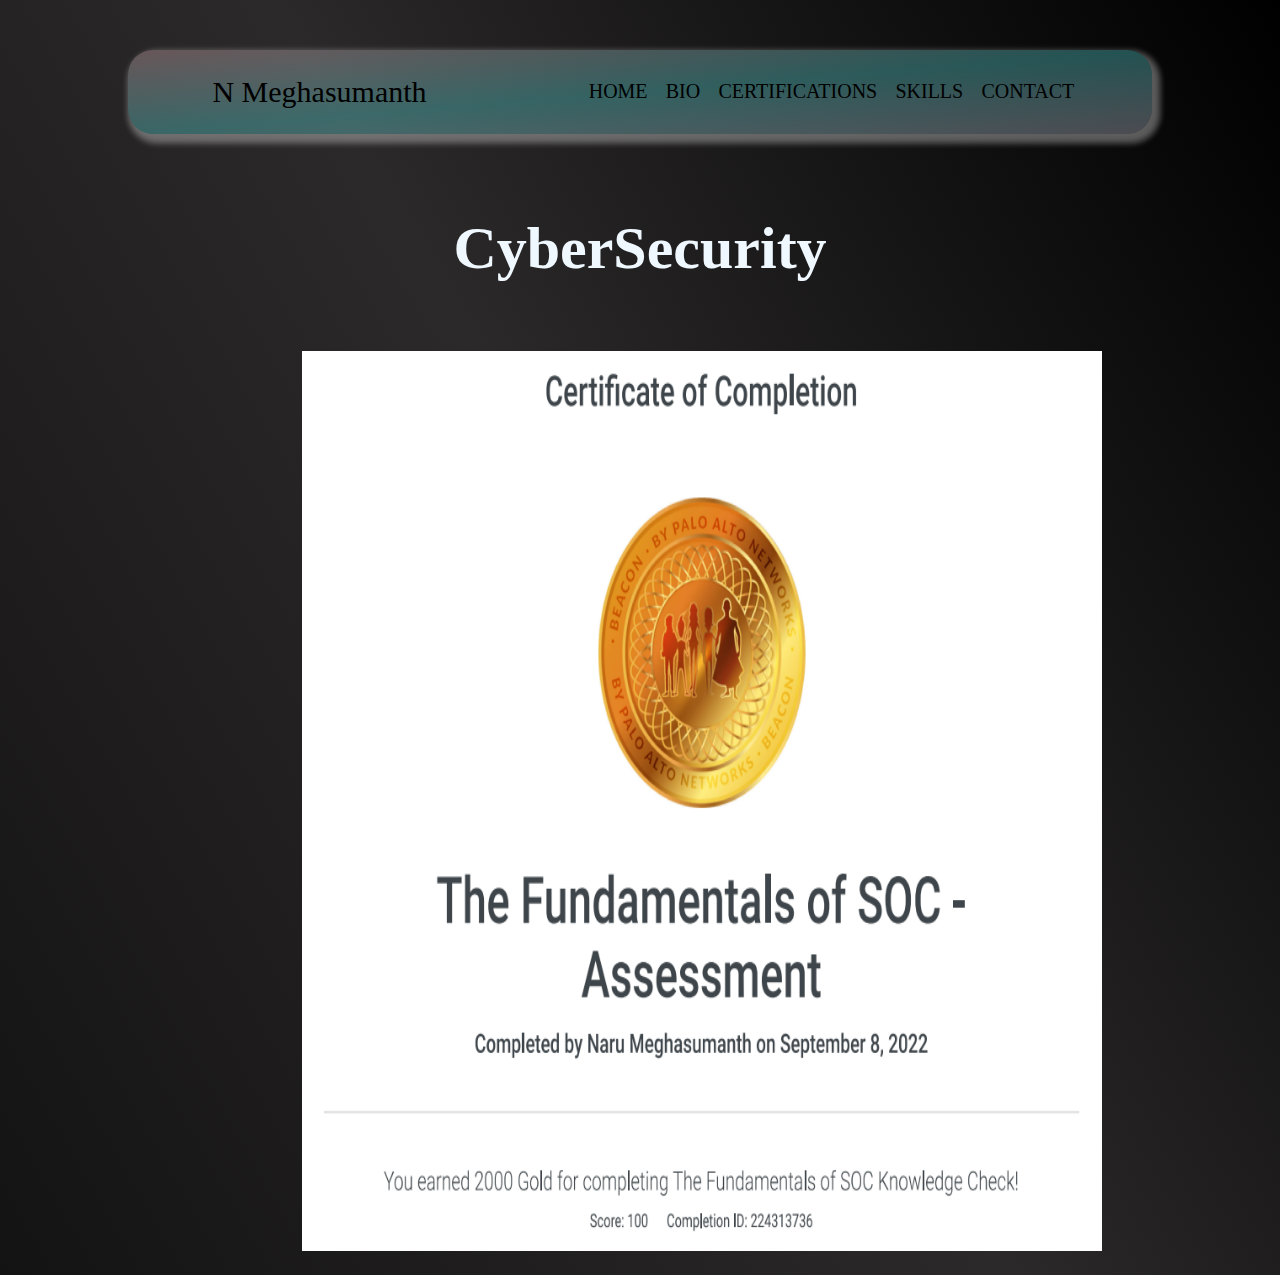
<file: cs.html>
<!DOCTYPE html>
<html lang="en">
<head>
    <meta charset="UTF-8">
    <meta name="viewport" content="width=device-width, initial-scale=1.0">
    <link rel="stylesheet" href="styl2.css">
    <link rel="stylesheet" href="https://cdnjs.cloudflare.com/ajax/libs/font-awesome/6.5.1/css/all.min.css" integrity="sha512-DTOQO9RWCH3ppGqcWaEA1BIZOC6xxalwEsw9c2QQeAIftl+Vegovlnee1c9QX4TctnWMn13TZye+giMm8e2LwA==" crossorigin="anonymous" referrerpolicy="no-referrer" />

    <title>Document</title>
</head>
<body>
    <div id="header">
        <div id="logo">N Meghasumanth</div>
        <div id="profiles">
            <div id="p1"><a href="index.html">HOME</a></div>
            <div id="p2"><a href="index.html">BIO</a></div>
            <div id="p3"><a href="index.html">CERTIFICATIONS</a></div>
            <div id="p4"><a href="index.html">SKILLS</a></div>
            <div id="p5"><a href="index.html">CONTACT</a></div>
        </div>
    </div>
    <div class="toggle_btn">
        <i class="fa-solid fa-bars"></i>
    </div>
    <div id="dropdown">
        <div class="li"><a href="index.html">HOME</a></div>
        <div class="li"><a href="index.html">BIO</a></div>
        <div class="li"><a href="index.html">CERTIFICATIONS</a></div>
        <div class="li"><a href="index.html">SKILLS</a></div>
        <div class="li"><a href="index.html">CONTACT</a></div>
    </div>
    <h1 style="color: aliceblue;">CyberSecurity</h1>
    <img src="cs.png">

    <script>
        const toggleBtn= document.querySelector('.toggle_btn');
            const toggleBtnIcon = document.querySelector('.toggle_btn i');
            const dropDown = document.querySelector('#dropdown');

            toggleBtn.onclick = function(){
                dropDown.classList.toggle('open');
                const isOpen = dropDown.classList.contains('open');
                toggleBtnIcon.classList = isOpen?'fa-solid fa-xmark':'fa-solid fa-bars';
            }
    </script>
</body>
</html>
</file>
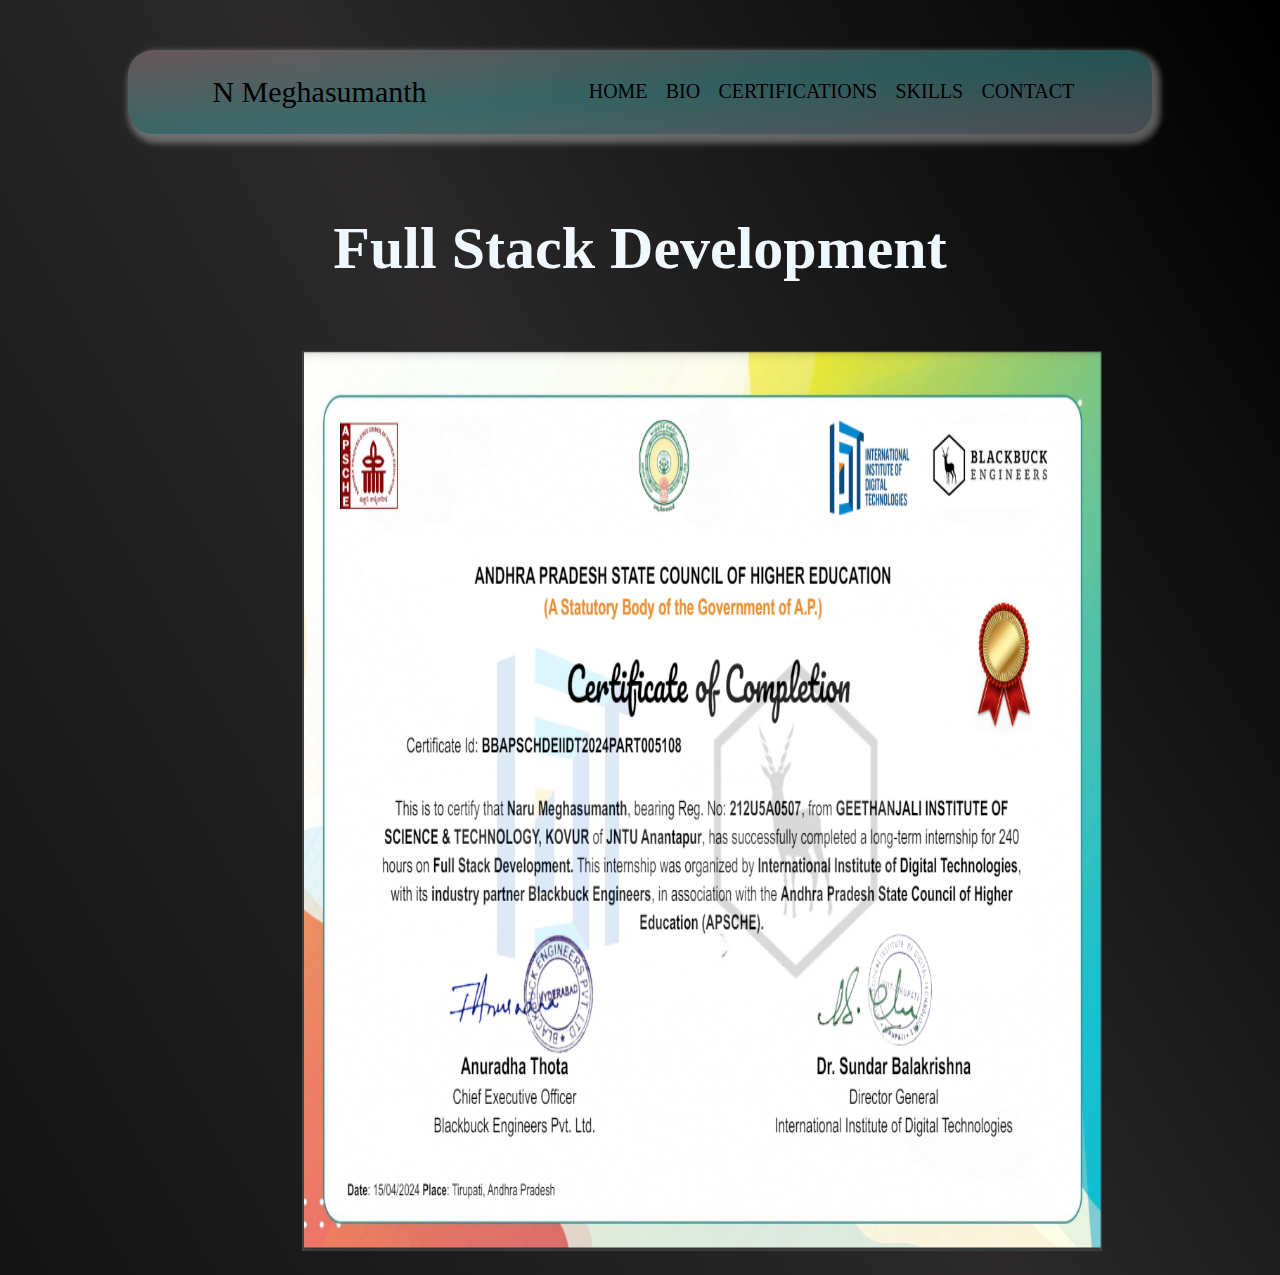
<file: fsd.html>
<!DOCTYPE html>
<html lang="en">
<head>
    <meta charset="UTF-8">
    <meta name="viewport" content="width=device-width, initial-scale=1.0">
    <link rel="stylesheet" href="styl2.css">
    <title>Document</title>
    <style>
        #img2{
            transform: rotate(360deg);
        }
    </style>
</head>
<body>
    <div id="header">
        <div id="logo">N Meghasumanth</div>
        <div id="profiles">
            <div id="p1"><a href="index.html">HOME</a></div>
            <div id="p2"><a href="index.html">BIO</a></div>
            <div id="p3"><a href="index.html">CERTIFICATIONS</a></div>
            <div id="p4"><a href="index.html">SKILLS</a></div>
            <div id="p5"><a href="index.html">CONTACT</a></div>
        </div>
    </div>
    <div class="toggle_btn">
        <i class="fa-solid fa-bars"></i>
    </div>
    <div id="dropdown">
        <div class="li"><a href="index.html">HOME</a></div>
        <div class="li"><a href="index.html">BIO</a></div>
        <div class="li"><a href="index.html">CERTIFICATIONS</a></div>
        <div class="li"><a href="index.html">SKILLS</a></div>
        <div class="li"><a href="index.html">CONTACT</a></div>
    </div>
    <h1 style="color: aliceblue;">Full Stack Development</h1>
    <img id="img2" src="fsd.png">

    <script>
        const toggleBtn= document.querySelector('.toggle_btn');
            const toggleBtnIcon = document.querySelector('.toggle_btn i');
            const dropDown = document.querySelector('#dropdown');

            toggleBtn.onclick = function(){
                dropDown.classList.toggle('open');
                const isOpen = dropDown.classList.contains('open');
                toggleBtnIcon.classList = isOpen?'fa-solid fa-xmark':'fa-solid fa-bars';
            }
    </script>
</body>
</html>
</file>
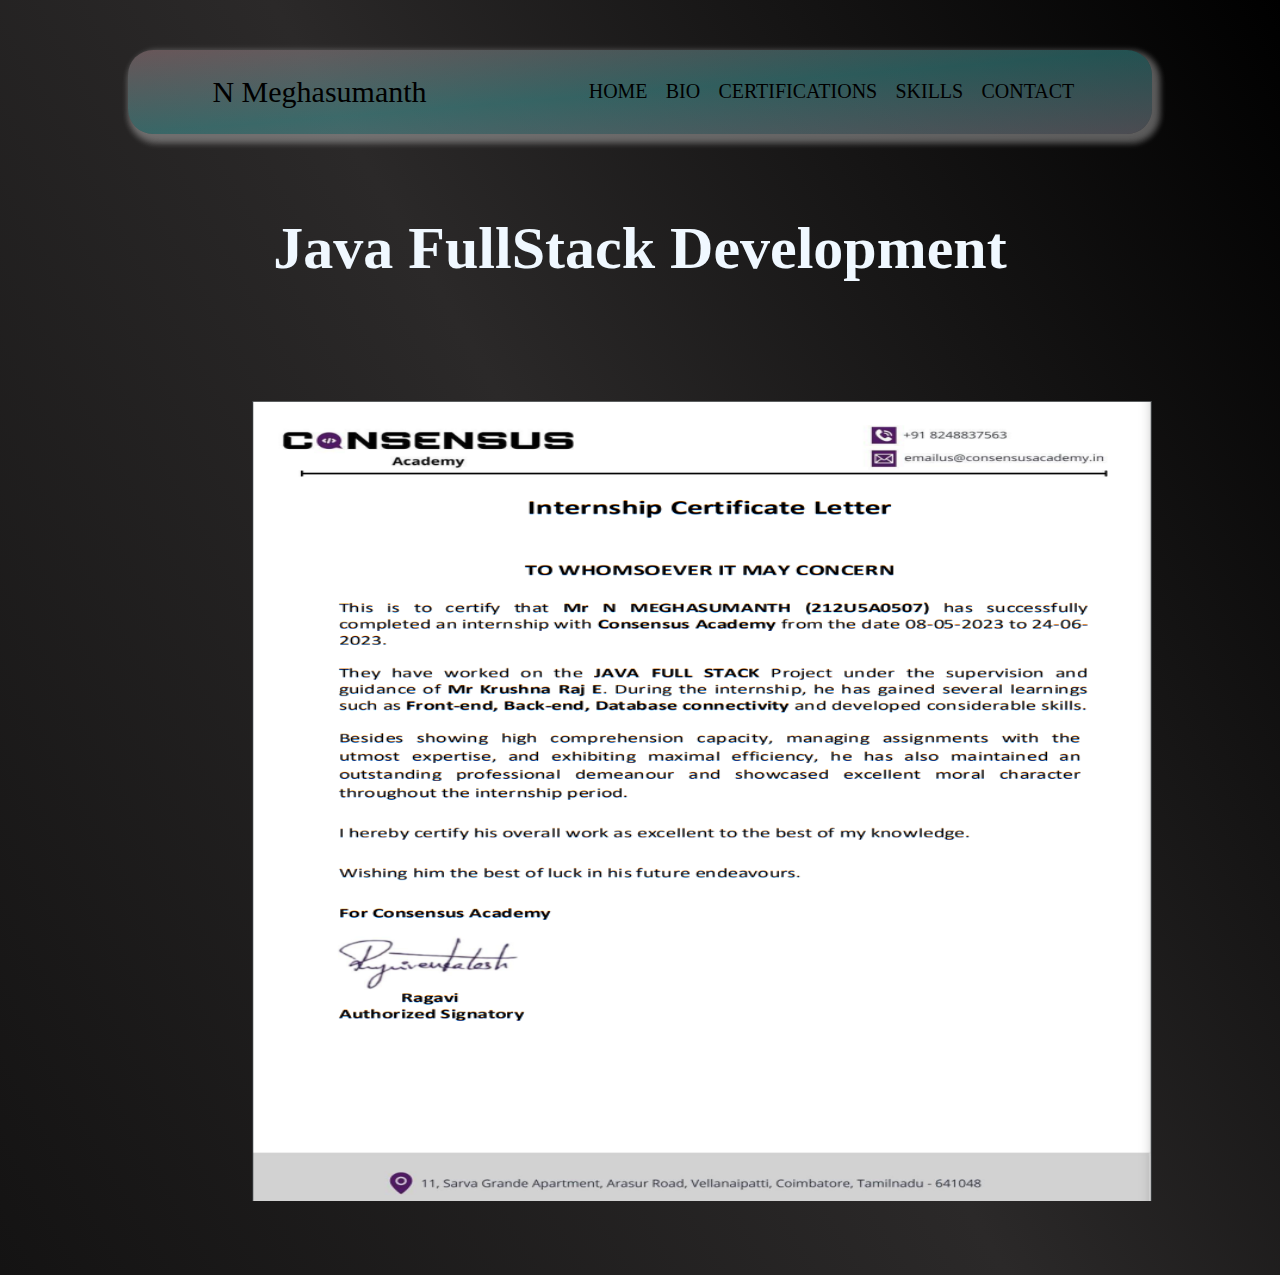
<file: jfd.html>
<!DOCTYPE html>
<html lang="en">
<head>
    <meta charset="UTF-8">
    <meta name="viewport" content="width=device-width, initial-scale=1.0">
    <link rel="stylesheet" href="styl2.css">
    <title>Document</title>
</head>
<body>
    <div id="header">
        <div id="logo">N Meghasumanth</div>
        <div id="profiles">
            <div id="p1"><a href="index.html">HOME</a></div>
            <div id="p2"><a href="index.html">BIO</a></div>
            <div id="p3"><a href="index.html">CERTIFICATIONS</a></div>
            <div id="p4"><a href="index.html">SKILLS</a></div>
            <div id="p5"><a href="index.html">CONTACT</a></div>
        </div>
    </div>
    <div class="toggle_btn">
        <i class="fa-solid fa-bars"></i>
    </div>
    <div id="dropdown">
        <div class="li"><a href="index.html">HOME</a></div>
        <div class="li"><a href="index.html">BIO</a></div>
        <div class="li"><a href="index.html">CERTIFICATIONS</a></div>
        <div class="li"><a href="index.html">SKILLS</a></div>
        <div class="li"><a href="index.html">CONTACT</a></div>
    </div>
    <h1 style="color: aliceblue;">Java FullStack Development</h1>
    <img id="img2" src="jfd.png">

    <script>
        const toggleBtn= document.querySelector('.toggle_btn');
            const toggleBtnIcon = document.querySelector('.toggle_btn i');
            const dropDown = document.querySelector('#dropdown');

            toggleBtn.onclick = function(){
                dropDown.classList.toggle('open');
                const isOpen = dropDown.classList.contains('open');
                toggleBtnIcon.classList = isOpen?'fa-solid fa-xmark':'fa-solid fa-bars';
            }
    </script>
</body>
</html>
</file>
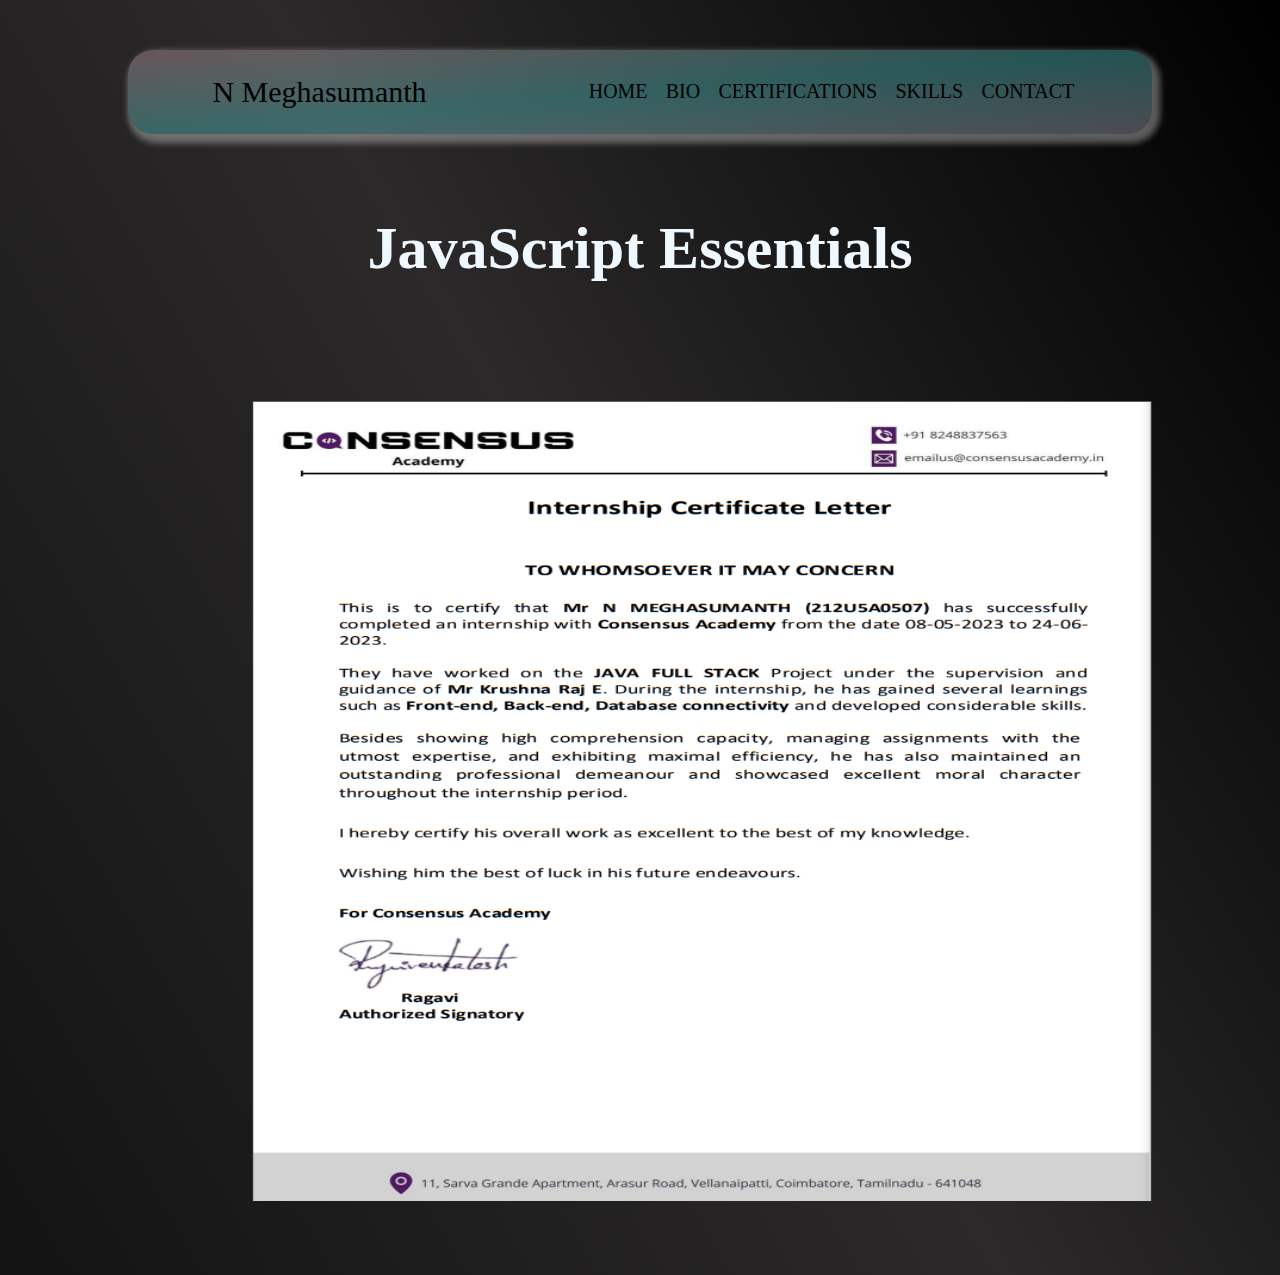
<file: jse.html>
<!DOCTYPE html>
<html lang="en">
<head>
    <meta charset="UTF-8">
    <meta name="viewport" content="width=device-width, initial-scale=1.0">
    <link rel="stylesheet" href="styl2.css">
    <title>Document</title>
</head>
<body>
    <div id="header">
        <div id="logo">N Meghasumanth</div>
        <div id="profiles">
            <div id="p1"><a href="index.html">HOME</a></div>
            <div id="p2"><a href="index.html">BIO</a></div>
            <div id="p3"><a href="index.html">CERTIFICATIONS</a></div>
            <div id="p4"><a href="index.html">SKILLS</a></div>
            <div id="p5"><a href="index.html">CONTACT</a></div>
        </div>
    </div>
    <div class="toggle_btn">
        <i class="fa-solid fa-bars"></i>
    </div>
    <div id="dropdown">
        <div class="li"><a href="index.html">HOME</a></div>
        <div class="li"><a href="index.html">BIO</a></div>
        <div class="li"><a href="index.html">CERTIFICATIONS</a></div>
        <div class="li"><a href="index.html">SKILLS</a></div>
        <div class="li"><a href="index.html">CONTACT</a></div>
    </div>
    <h1 style="color: aliceblue;">JavaScript Essentials</h1>
    <img id="img2" src="jfd.png">

    <script>
        const toggleBtn= document.querySelector('.toggle_btn');
            const toggleBtnIcon = document.querySelector('.toggle_btn i');
            const dropDown = document.querySelector('#dropdown');

            toggleBtn.onclick = function(){
                dropDown.classList.toggle('open');
                const isOpen = dropDown.classList.contains('open');
                toggleBtnIcon.classList = isOpen?'fa-solid fa-xmark':'fa-solid fa-bars';
            }
    </script>
</body>
</html>
</file>
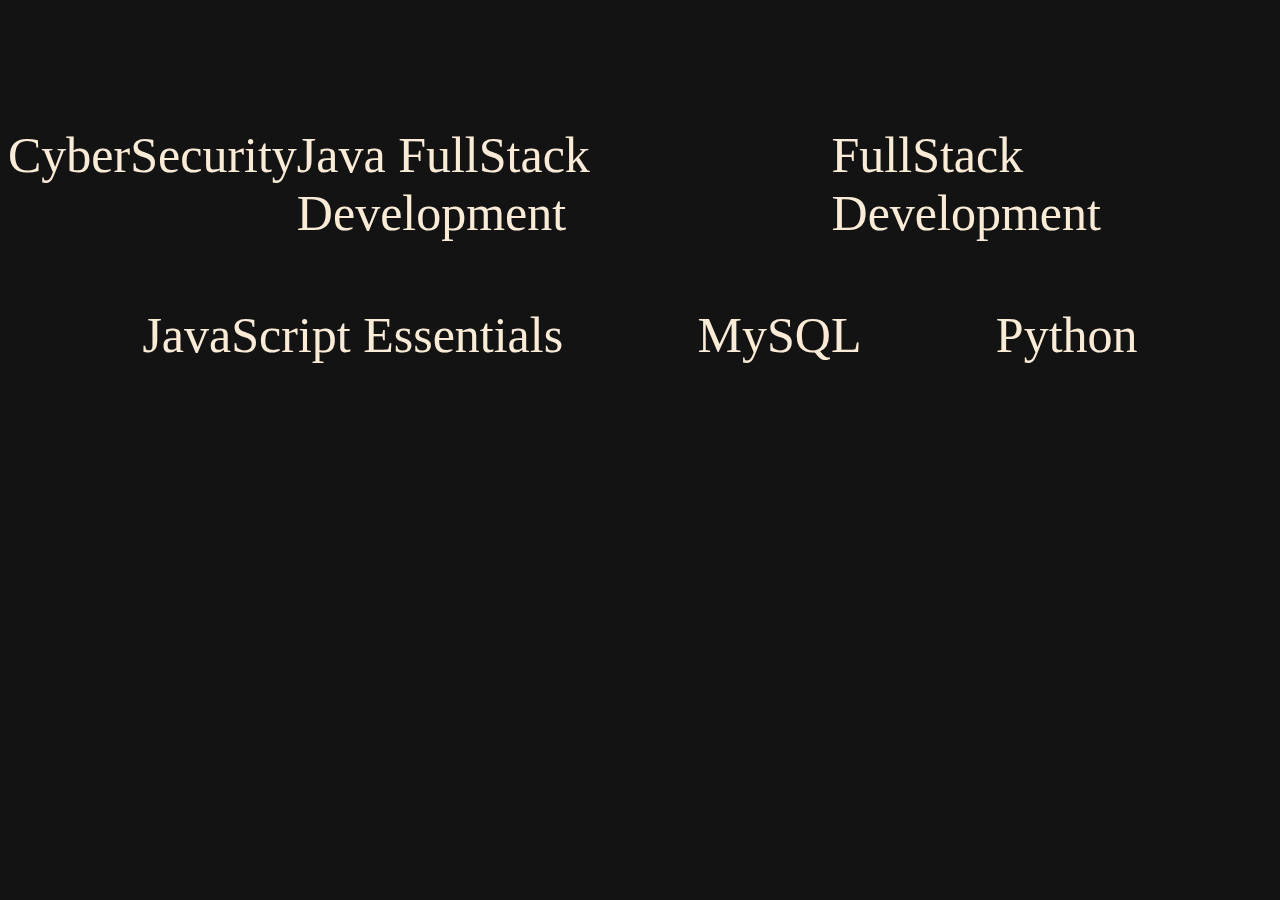
<file: morefile.html>
<!DOCTYPE html>
<html lang="en">
<head>
    <meta charset="UTF-8">
    <meta name="viewport" content="width=device-width, initial-scale=1.0">
    <title>List_Certificates</title>
    <style>
        body{
            background: rgb(20, 19, 19);
        }
        .list{
            display: block;
            margin: auto;
            margin-top: 10%;
        }
        .l1, .l2{
            display: flex;
            justify-content: space-evenly;
            margin-bottom: 5%;
        }
        a{
            text-decoration: none;
            color: antiquewhite;
            font-size: 50px;
        }
        a:hover{
            color: orangered;
            text-decoration: underline;
            transition: 0.8s ease;
        }
        /* p{
            color: aliceblue;
            display: none;
        }
        a:hover{
            display: block;
        } */

    </style>
</head>
<body>
    <div class="list">
        <div class="l1">
            <a href="cs.html">CyberSecurity</a>
            <a href="jfd.html">Java FullStack Development</a>
            <a href="fsd.html">FullStack Development</a>
            
        </div>
        <div class="l2">
            <a href="jse.html">JavaScript Essentials</a>
            <a href="sql.html">MySQL</a>
            <a href="pythn.html">Python</a>
        </div>
       
    </div>
</body>
</html>
</file>
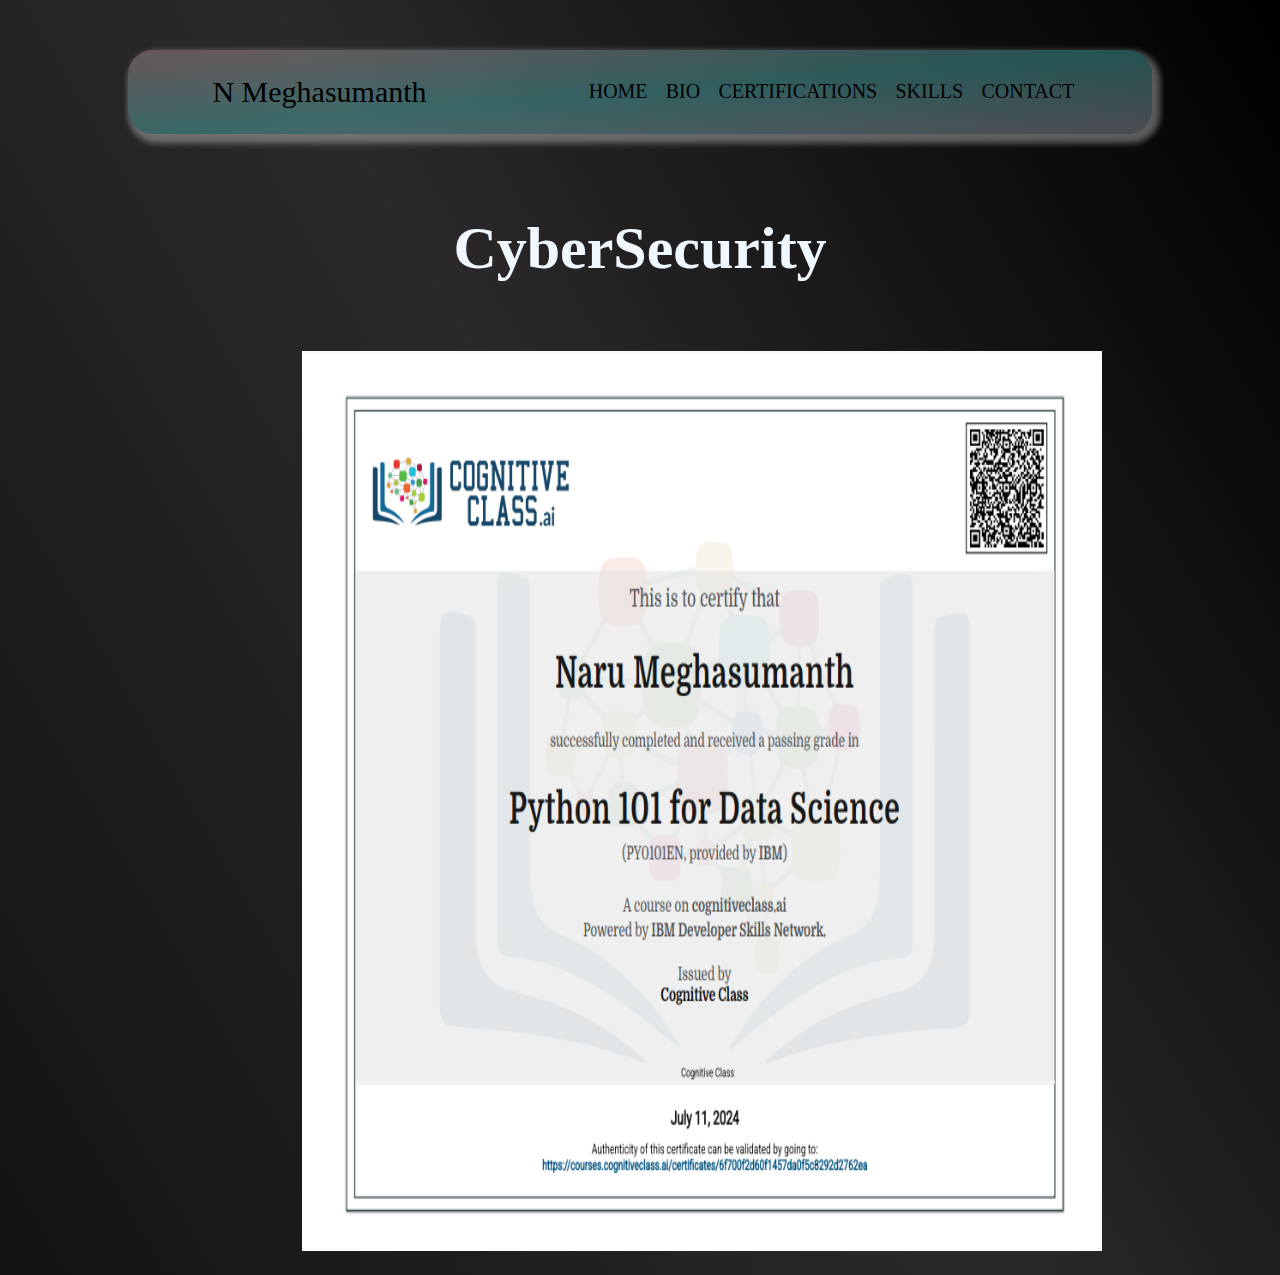
<file: pythn.html>
<!DOCTYPE html>
<html lang="en">
<head>
    <meta charset="UTF-8">
    <meta name="viewport" content="width=device-width, initial-scale=1.0">
    <link rel="stylesheet" href="styl2.css">
    <link rel="stylesheet" href="https://cdnjs.cloudflare.com/ajax/libs/font-awesome/6.5.1/css/all.min.css" integrity="sha512-DTOQO9RWCH3ppGqcWaEA1BIZOC6xxalwEsw9c2QQeAIftl+Vegovlnee1c9QX4TctnWMn13TZye+giMm8e2LwA==" crossorigin="anonymous" referrerpolicy="no-referrer" />

    <title>Document</title>
</head>
<body>
    <div id="header">
        <div id="logo">N Meghasumanth</div>
        <div id="profiles">
            <div id="p1"><a href="index.html">HOME</a></div>
            <div id="p2"><a href="index.html">BIO</a></div>
            <div id="p3"><a href="index.html">CERTIFICATIONS</a></div>
            <div id="p4"><a href="index.html">SKILLS</a></div>
            <div id="p5"><a href="index.html">CONTACT</a></div>
        </div>
    </div>
    <div class="toggle_btn">
        <i class="fa-solid fa-bars"></i>
    </div>
    <div id="dropdown">
        <div class="li"><a href="index.html">HOME</a></div>
        <div class="li"><a href="index.html">BIO</a></div>
        <div class="li"><a href="index.html">CERTIFICATIONS</a></div>
        <div class="li"><a href="index.html">SKILLS</a></div>
        <div class="li"><a href="index.html">CONTACT</a></div>
    </div>
    <h1 style="color: aliceblue;">CyberSecurity</h1>
    <img src="p.png">

    <script>
        const toggleBtn= document.querySelector('.toggle_btn');
            const toggleBtnIcon = document.querySelector('.toggle_btn i');
            const dropDown = document.querySelector('#dropdown');

            toggleBtn.onclick = function(){
                dropDown.classList.toggle('open');
                const isOpen = dropDown.classList.contains('open');
                toggleBtnIcon.classList = isOpen?'fa-solid fa-xmark':'fa-solid fa-bars';
            }
    </script>
</body>
</html>
</file>
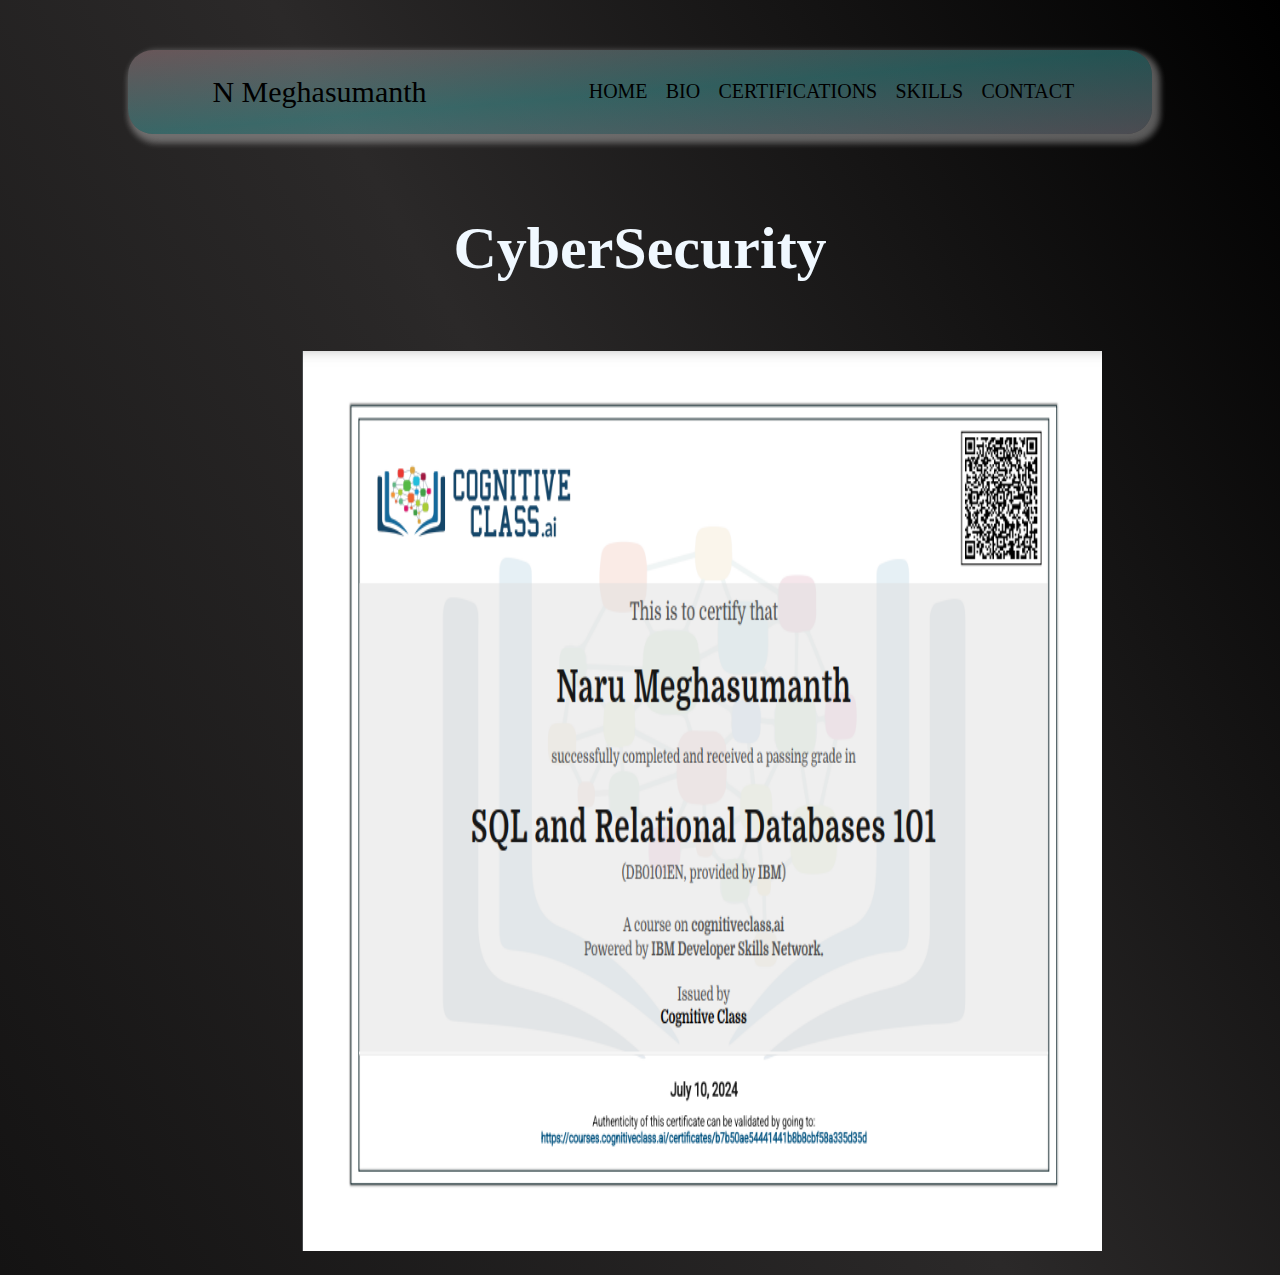
<file: sql.html>
<!DOCTYPE html>
<html lang="en">
<head>
    <meta charset="UTF-8">
    <meta name="viewport" content="width=device-width, initial-scale=1.0">
    <link rel="stylesheet" href="styl2.css">
    <link rel="stylesheet" href="https://cdnjs.cloudflare.com/ajax/libs/font-awesome/6.5.1/css/all.min.css" integrity="sha512-DTOQO9RWCH3ppGqcWaEA1BIZOC6xxalwEsw9c2QQeAIftl+Vegovlnee1c9QX4TctnWMn13TZye+giMm8e2LwA==" crossorigin="anonymous" referrerpolicy="no-referrer" />

    <title>Document</title>
</head>
<body>
    <div id="header">
        <div id="logo">N Meghasumanth</div>
        <div id="profiles">
            <div id="p1"><a href="index.html">HOME</a></div>
            <div id="p2"><a href="index.html">BIO</a></div>
            <div id="p3"><a href="index.html">CERTIFICATIONS</a></div>
            <div id="p4"><a href="index.html">SKILLS</a></div>
            <div id="p5"><a href="index.html">CONTACT</a></div>
        </div>
    </div>
    <div class="toggle_btn">
        <i class="fa-solid fa-bars"></i>
    </div>
    <div id="dropdown">
        <div class="li"><a href="index.html">HOME</a></div>
        <div class="li"><a href="index.html">BIO</a></div>
        <div class="li"><a href="index.html">CERTIFICATIONS</a></div>
        <div class="li"><a href="index.html">SKILLS</a></div>
        <div class="li"><a href="index.html">CONTACT</a></div>
    </div>
    <h1 style="color: aliceblue;">CyberSecurity</h1>
    <img src="sql.png">

    <script>
        const toggleBtn= document.querySelector('.toggle_btn');
            const toggleBtnIcon = document.querySelector('.toggle_btn i');
            const dropDown = document.querySelector('#dropdown');

            toggleBtn.onclick = function(){
                dropDown.classList.toggle('open');
                const isOpen = dropDown.classList.contains('open');
                toggleBtnIcon.classList = isOpen?'fa-solid fa-xmark':'fa-solid fa-bars';
            }
    </script>
</body>
</html>
</file>
<file: styl2.css>
*{
    margin: 0%;
    padding: 0%;
}

body{
    /* background: linear-gradient(to top,rgb(20, 19, 19),rgb(43, 41, 41),rgb(0, 0, 0)); */
    background: linear-gradient(60deg, rgb(20, 19, 19),rgb(43, 41, 41),rgb(0, 0, 0));
}

#header{
    width: 80%;
    display: flex;
    justify-content: space-around;
    margin-left: 10%;
    margin-top: 50px;
    background-image: linear-gradient(to bottom right, rgb(254, 199, 208,0.3) ,rgb(101, 255, 255,0.3) ,rgb(230, 230, 250,0.3));
    padding-top: 15px;
    padding-bottom: 15px;
    border-radius: 25px;
    box-shadow: 4px 4px 6px 4px rgba(245, 244, 244, 0.2), 4px 6px 6px 4px rgba(253, 253, 253, 0.19);
}
#logo{
    font-size: 30px;
    margin: 10px;
    padding-left: 10px;
    padding-right: 10px;
    transition: scale 1.5s ease;
}
#logo:hover{
    color: paleturquoise;
    scale: 1.2;
}
#profiles{
    display: flex;
    width: 50%;
    justify-content: space-evenly;
    font-size: 20px;
    font-weight: normal;
    padding-top: 15px;
}
#profiles a{
    text-decoration: none;
    color: black;
}
#p1 a, #p2 a, #p3 a, #p4 a, #p5 a{
    padding:5px;
    cursor: pointer;
    width:100px;
    transition: 0.7s ease-out;
}


#p1 a:hover{
color: orange;
border-bottom: 3px solid rgb(0, 0, 0);
}
#p2 a:hover{
    color: orange;
    border-bottom: 3px solid rgb(0, 0, 0);
}
#p3 a:hover{
    color: orange;
    border-bottom: 3px solid rgb(0, 0, 0);
}
#p4 a:hover{
    color: orange;
    border-bottom: 3px solid rgb(0, 0, 0);
}
#p5 a:hover{
    color: orange;
    border-bottom: 3px solid rgb(0, 0, 0);
}

/*toggle &  dropdown*/
.toggle_btn{
    display: none;
    position: fixed;
    color: whitesmoke;
    font-size: 1.5rem;
    cursor: pointer;
    padding: 15px;
    border-radius: 10%;
    box-shadow: 4px 4px 6px 4px rgba(245, 244, 244, 0.2), 4px 6px 6px 4px rgba(253, 253, 253, 0.19);
}

#dropdown a{
    text-decoration: none;
    color: rgb(253, 246, 238);
    font-size: 20px;    
}
#dropdown .li{
    list-style: none;
    padding: 0.7rem;
    display: flex;
    justify-content: center;
    align-items: center;
}
#dropdown{
    display: none;
    position: fixed;
    right: 2rem;
    top: 190px;
    width: 300px;
    height: 0;
    background: rgba(255,255, 255,0.1);
    backdrop-filter: blur(15px);
    border-radius: 10px;
    overflow: hidden;
    transition: height .2s cubic-bezier(0.075, 0.82, 0.165, 1);
}
#dropdown.open{
    height: 240px;
}

h1{
    position: relative;
    top: 80px;
    text-align: center;
    font-size: 60px;
}

img{
    width: 800px;
    height: 100vh;
    margin-top: 10%;
    margin-left: 22%;
    padding: 20px;
}
#img2{
    transform:rotate(90deg);
}

@media (max-width: 996px){
    #header{
        display: none;
    }
    .toggle_btn{
        display: block;
        width: fit-content;
        margin: auto;
        float: left;
        position: fixed;
    }
    #dropdown{
        display: block;
        margin-top: -50px;
        position: fixed;
        margin-right: -50px;
    }
    img{
        width: 450px;
        height: 20vh;
        margin-top: 25%;
    }
}

@media (max-width:576px){
    #dropdown{
        left: 6rem;
        position: fixed;
        width: unset;
        float: left;
    }
    img{
        width: 250px;
        height: 20vh;
        margin-top: 25%;
    }
}
</file>
